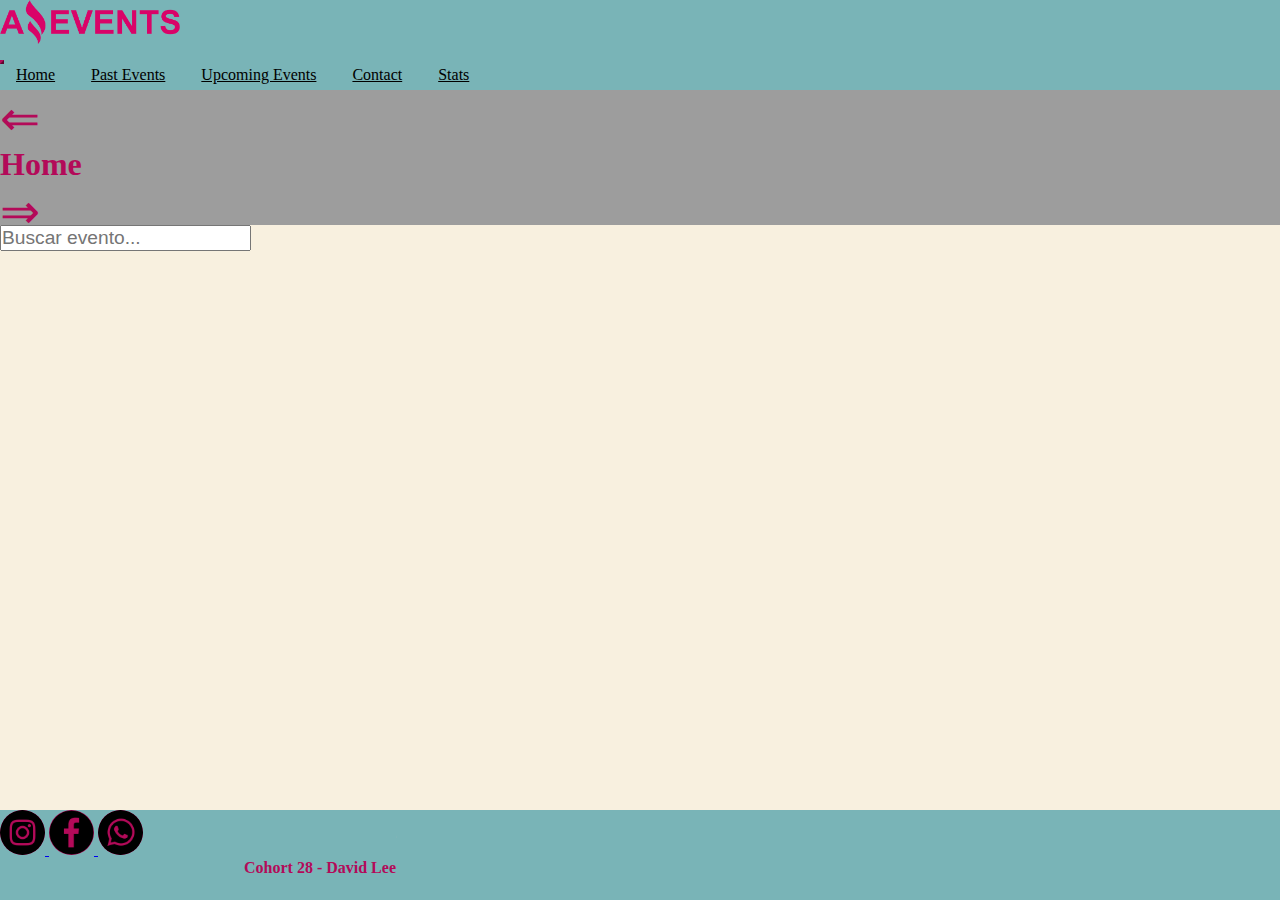
<file: index.html>
<!doctype html>
<html lang="en">

<head>
   <!-- Required meta tags -->
   <meta charset="utf-8">
   <meta name="viewport" content="width=device-width, initial-scale=1">

   <!-- Bootstrap CSS -->
   <link href="https://cdn.jsdelivr.net/npm/bootstrap@5.1.3/dist/css/bootstrap.min.css" rel="stylesheet"
      integrity="sha384-1BmE4kWBq78iYhFldvKuhfTAU6auU8tT94WrHftjDbrCEXSU1oBoqyl2QvZ6jIW3" crossorigin="anonymous">

   <!--STYLE-CSS-->
   <link rel="stylesheet" href="./css/style.css">

   <!--FAVICON-->
   <link rel="icon" href="./images/favicon.ico" type="image/x-icon">
   <title>Amazing Events</title>
</head>

<body>
   <!--HEADER-->
   <header>
      <nav class="navbar navbar-expand-lg navbar-light bg-nav">
         <div class="container-fluid">
            <div class="container logo-img ms-0">
               <img src="./images/logo_events.png" alt="logo-events">
            </div>
            <button class="navbar-toggler" type="button" data-bs-toggle="collapse"
               data-bs-target="#navbarSupportedContent" aria-controls="navbarSupportedContent" aria-expanded="false"
               aria-label="Toggle navigation">
               <span class="navbar-toggler-icon"></span>
            </button>

            <div class="collapse navbar-collapse justify-content-end my-3" id="navbarSupportedContent">
               <a class="nav-link my-sm-0" href="#">Home</a>
               <a class="nav-link my-sm-0" href="./pages/pastEvents.html">Past Events</a>
               <a class="nav-link my-sm-0" href="./pages/upcomingEvents.html">Upcoming Events</a>
               <a class="nav-link my-sm-0" href="./pages/contact.html">Contact</a>
               <a class="nav-link my-sm-0" href="./pages/stats.html">Stats</a>
            </div>
         </div>
      </nav>
      <div class="d-flex justify-content-between align-items-center page-container">
         <div class="py-5 mx-5">
            <a href="./pages/stats.html" class="btn-header d-none">&#8656;</a>
         </div>
         <h1 class="page py-5 mx-5">Home</h1>
         <div class="py-5 mx-5">
            <a href="./pages/pastEvents.html" class="btn-header">&#8658;</a>
         </div>
      </div>
   </header>
   <!--END-HEADER-->

   <!--MAIN-->
   <main class="category-container">
      <div class="row mx-0 container-fluid flex-column-reverse flex-md-row align-items-center">

         <div class="col-12 col-sm-8 col-md-8 my-5 py-2 d-flex flex-column flex-lg-row" id="contenedorCheckbox">

         </div>
         <div class="col-12 col-sm-4 col-md-4 my-5">
            <div class="d-flex justify-md-content-end justify-content-center ">
               <input type="text" placeholder="Buscar evento..." class="input-buscador mx-1" id="searchBar">
            </div>
         </div>

      </div>

      <!--CARD-SECTION-->
      <div class="container-fluid">
         <div class="row d-flex align-items-center justify-content-center" id="contenedorTarjetasHome">
         </div>
      </div>
   </main>

   <!--FOOTER-SECTION-->
   <footer>
      <div class="container-fluid d-flex align-items-center justify-content-between footer-container">
         <div class="redes-container">
            <a href="https://www.instagram.com" target="_blank" class="mx-md-4">
               <img src="./images/instagram.png" alt="instagram" class="footer-img">
            </a>
            <a href="https://www.facebook.com" target="_blank" class="mx-md-4">
               <img src="./images/facebook.png" alt="facebook" class="footer-img">
            </a>
            <a href="https://www.whatsapp.com" target="_blank" class="mx-md-4">
               <img src="./images/whatsapp.png" alt="whatsapp" class="footer-img">
            </a>
         </div>
         <div class="d-flex justify-content-center align-items-center text-footer">
            <h4>Cohort 28 - David Lee</h4>
         </div>
      </div>
   </footer>

   <script src="https://cdn.jsdelivr.net/npm/bootstrap@5.1.3/dist/js/bootstrap.bundle.min.js"
      integrity="sha384-ka7Sk0Gln4gmtz2MlQnikT1wXgYsOg+OMhuP+IlRH9sENBO0LRn5q+8nbTov4+1p" crossorigin="anonymous">
   </script>

   <script src="./js/main.js"></script>


</body>

</html>
</file>
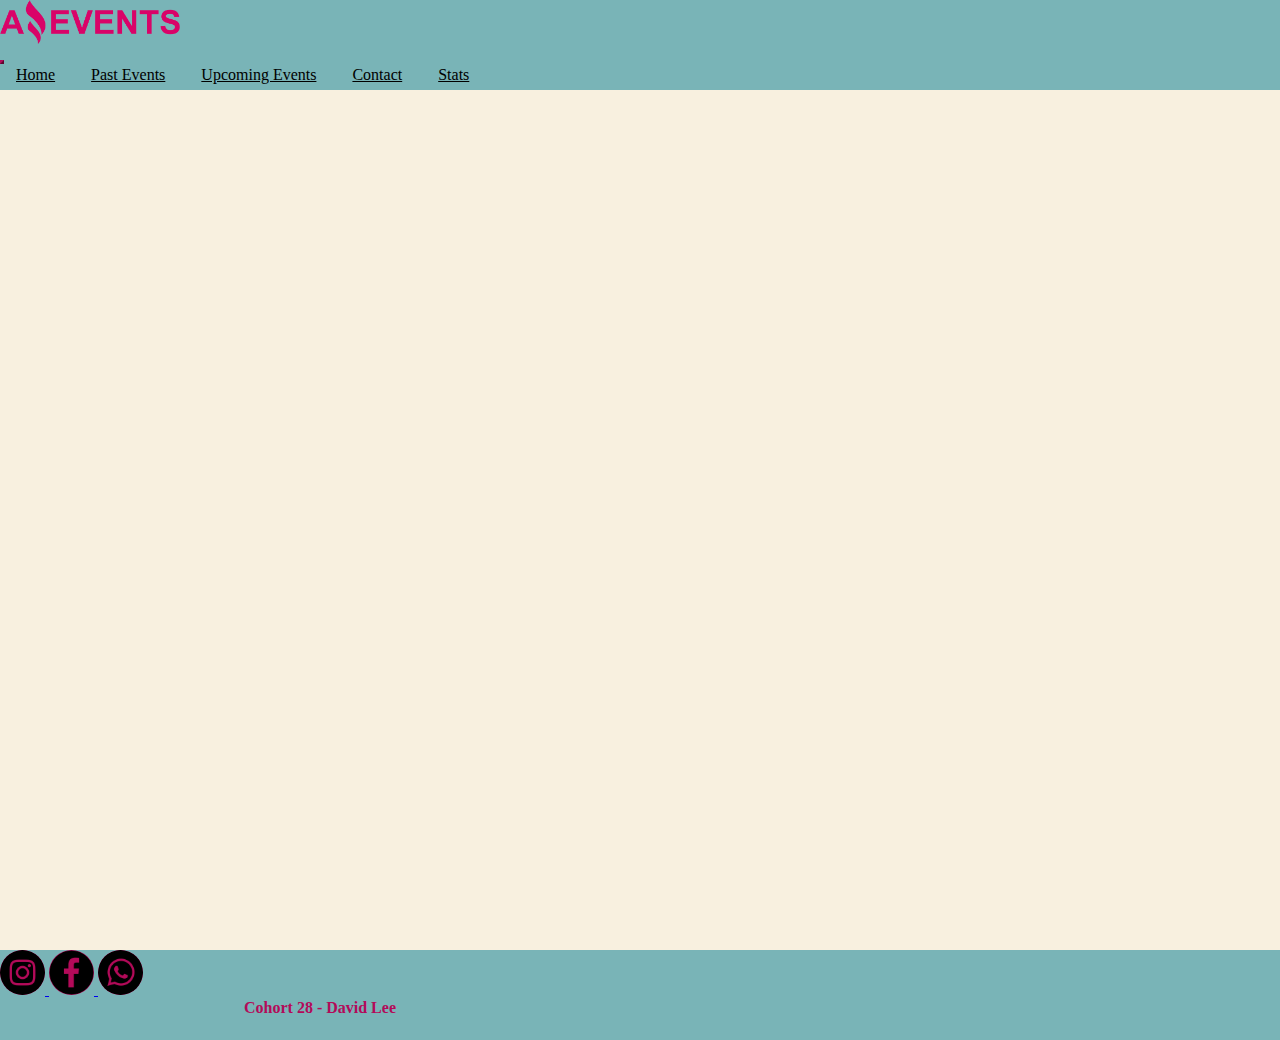
<file: pages/cardDetail.html>
<!doctype html>
<html lang="en">

<head>
   <!-- Required meta tags -->
   <meta charset="utf-8">
   <meta name="viewport" content="width=device-width, initial-scale=1">

   <!-- Bootstrap CSS -->
   <link href="https://cdn.jsdelivr.net/npm/bootstrap@5.1.3/dist/css/bootstrap.min.css" rel="stylesheet"
      integrity="sha384-1BmE4kWBq78iYhFldvKuhfTAU6auU8tT94WrHftjDbrCEXSU1oBoqyl2QvZ6jIW3" crossorigin="anonymous">

   <!--STYLE-CSS-->
   <link rel="stylesheet" href="../css/style.css">
   <!--FAVICON-->
   <link rel="icon" href="./images/favicon.ico" type="image/x-icon">
   <title>Amazing Events</title>
</head>

<body>
   <!--HEADER-->
   <header class="header-card-detail">
      <nav class="navbar navbar-expand-lg navbar-light bg-nav">
         <div class="container-fluid">


            <div class="container logo-img ms-0">
               <img src="../images/logo_events.png" alt="logo-events">
            </div>
            <button class="navbar-toggler" type="button" data-bs-toggle="collapse"
               data-bs-target="#navbarSupportedContent" aria-controls="navbarSupportedContent" aria-expanded="false"
               aria-label="Toggle navigation">
               <span class="navbar-toggler-icon"></span>
            </button>

            <div class="collapse navbar-collapse justify-content-end my-3" id="navbarSupportedContent">
               <a class="nav-link my-sm-0" href="../index.html">Home</a>
               <a class="nav-link my-sm-0" href="./pastEvents.html">Past Events</a>
               <a class="nav-link my-sm-0" href="./upcomingEvents.html">Upcoming Events</a>
               <a class="nav-link my-sm-0" href="./contact.html">Contact</a>
               <a class="nav-link my-sm-0" href="./stats.html">Stats</a>
            </div>
         </div>
      </nav>
   </header>
   <!--END-HEADER-->
   <main class="contact-container d-flex justify-content-center align-items-center">
      <div class="card px-5 py-5 justify-content-center container" style=" height: 860px;" id="contenedorDetail">

      </div>
   </main>

   <!--FOOTER-SECTION-->
   <footer>
      <div class="container-fluid d-flex align-items-center justify-content-between footer-container">
         <div class="redes-container">
            <a href="https://www.instagram.com" target="_blank" class="mx-md-4">
               <img src="../images/instagram.png" alt="instagram" class="footer-img">
            </a>
            <a href="https://www.facebook.com" target="_blank" class="mx-md-4">
               <img src="../images/facebook.png" alt="facebook" class="footer-img">
            </a>
            <a href="https://www.whatsapp.com" target="_blank" class="mx-md-4">
               <img src="../images/whatsapp.png" alt="whatsapp" class="footer-img">
            </a>
         </div>
         <div class="d-flex justify-content-center align-items-center text-footer">
            <h4>Cohort 28 - David Lee</h4>
         </div>
      </div>
   </footer>

   <script src="../js/detail.js"></script>
   <script src="https://cdn.jsdelivr.net/npm/bootstrap@5.1.3/dist/js/bootstrap.bundle.min.js"
      integrity="sha384-ka7Sk0Gln4gmtz2MlQnikT1wXgYsOg+OMhuP+IlRH9sENBO0LRn5q+8nbTov4+1p" crossorigin="anonymous">
   </script>


</body>

</html>
</file>
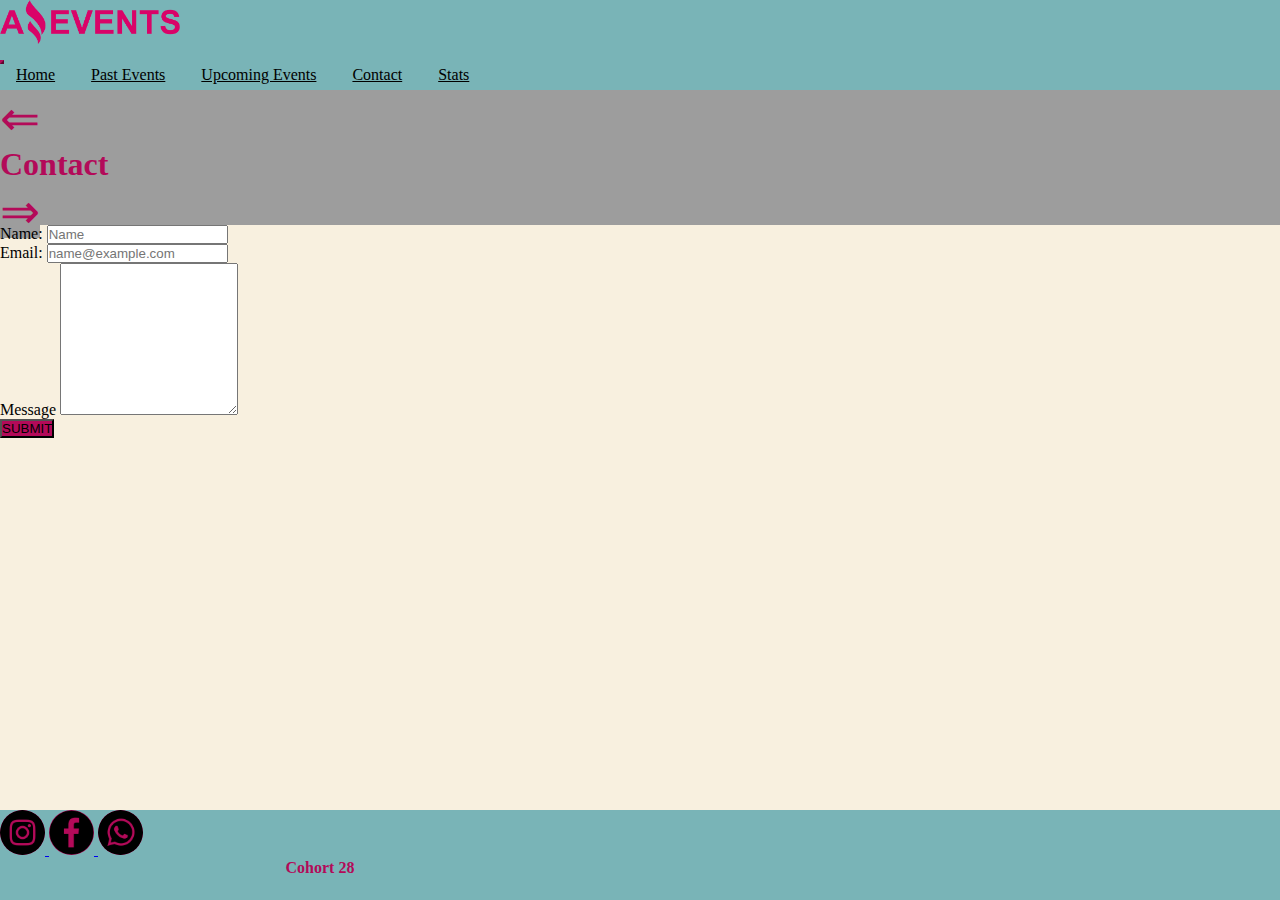
<file: pages/contact.html>
<!doctype html>
<html lang="en">

<head>
   <!-- Required meta tags -->
   <meta charset="utf-8">
   <meta name="viewport" content="width=device-width, initial-scale=1">

   <!-- Bootstrap CSS -->
   <link href="https://cdn.jsdelivr.net/npm/bootstrap@5.1.3/dist/css/bootstrap.min.css" rel="stylesheet"
      integrity="sha384-1BmE4kWBq78iYhFldvKuhfTAU6auU8tT94WrHftjDbrCEXSU1oBoqyl2QvZ6jIW3" crossorigin="anonymous">

   <!--STYLE-CSS-->
   <link rel="stylesheet" href="../css/style.css">
   <!--FAVICON-->
   <link rel="icon" href="./images/favicon.ico" type="image/x-icon">
   <title>Amazing Events</title>
</head>

<body>
   <!--HEADER-->
   <header>
      <nav class="navbar navbar-expand-lg navbar-light bg-nav">
         <div class="container-fluid">
            <div class="container logo-img ms-0">
               <img src="../images/logo_events.png" alt="logo-events">
            </div>
            <button class="navbar-toggler" type="button" data-bs-toggle="collapse"
               data-bs-target="#navbarSupportedContent" aria-controls="navbarSupportedContent" aria-expanded="false"
               aria-label="Toggle navigation">
               <span class="navbar-toggler-icon"></span>
            </button>

            <div class="collapse navbar-collapse justify-content-end my-3" id="navbarSupportedContent">
               <a class="nav-link my-sm-0" href="../index.html">Home</a>
               <a class="nav-link my-sm-0" href="./pastEvents.html">Past Events</a>
               <a class="nav-link my-sm-0" href="#">Upcoming Events</a>
               <a class="nav-link my-sm-0" href="./contact.html">Contact</a>
               <a class="nav-link my-sm-0" href="./stats.html">Stats</a>
            </div>
         </div>
      </nav>
      <div class="d-flex justify-content-between align-items-center page-container">
         <div class="py-5 mx-5">
            <a href="./pastEvents.html" class="btn-header">&#8656;</a>
         </div>
         <h1 class="page py-5 text-center">Contact</h1>
         <div class="py-5 mx-5">
            <a href="./stats.html" class="btn-header">&#8658;</a>
         </div>
      </div>
   </header>
   <!--END-HEADER-->

   <main class="category-container">
      <div class="container w-50 py-5">

         <div class="mb-3">
            <label class="form-label">Name:</label>
            <input type="text" class="form-control" id="input-name" placeholder="Name">
         </div>
         <div class="mb-3">
            <label class="form-label">Email:</label>
            <input type="email" class="form-control" id="input-email" placeholder="name@example.com">
         </div>
         <div class="mb-3">
            <label for="exampleFormControlTextarea1" class="form-label">Message</label>
            <textarea resize="none" class="form-control" id="exampleFormControlTextarea1" rows="10"></textarea>
         </div>
         <div class="d-flex justify-content-end">
            <input type="button" value="SUBMIT" class="btn">
         </div>
      </div>
   </main>

   <!--FOOTER-SECTION-->
   <footer>
      <div class="container-fluid d-flex align-items-center justify-content-between footer-container">
         <div class="redes-container">
            <a href="https://www.instagram.com" target="_blank" class="mx-md-4">
               <img src="../images/instagram.png" alt="instagram" class="footer-img">
            </a>
            <a href="https://www.facebook.com" target="_blank" class="mx-md-4">
               <img src="../images/facebook.png" alt="facebook" class="footer-img">
            </a>
            <a href="https://www.whatsapp.com" target="_blank" class="mx-md-4">
               <img src="../images/whatsapp.png" alt="whatsapp" class="footer-img">
            </a>
         </div>
         <div class="d-flex justify-content-center align-items-center text-footer">
            <h4>Cohort 28</h4>
         </div>
      </div>
   </footer>

   <script src="https://cdn.jsdelivr.net/npm/bootstrap@5.1.3/dist/js/bootstrap.bundle.min.js"
      integrity="sha384-ka7Sk0Gln4gmtz2MlQnikT1wXgYsOg+OMhuP+IlRH9sENBO0LRn5q+8nbTov4+1p" crossorigin="anonymous">
   </script>


</body>

</html>
</file>
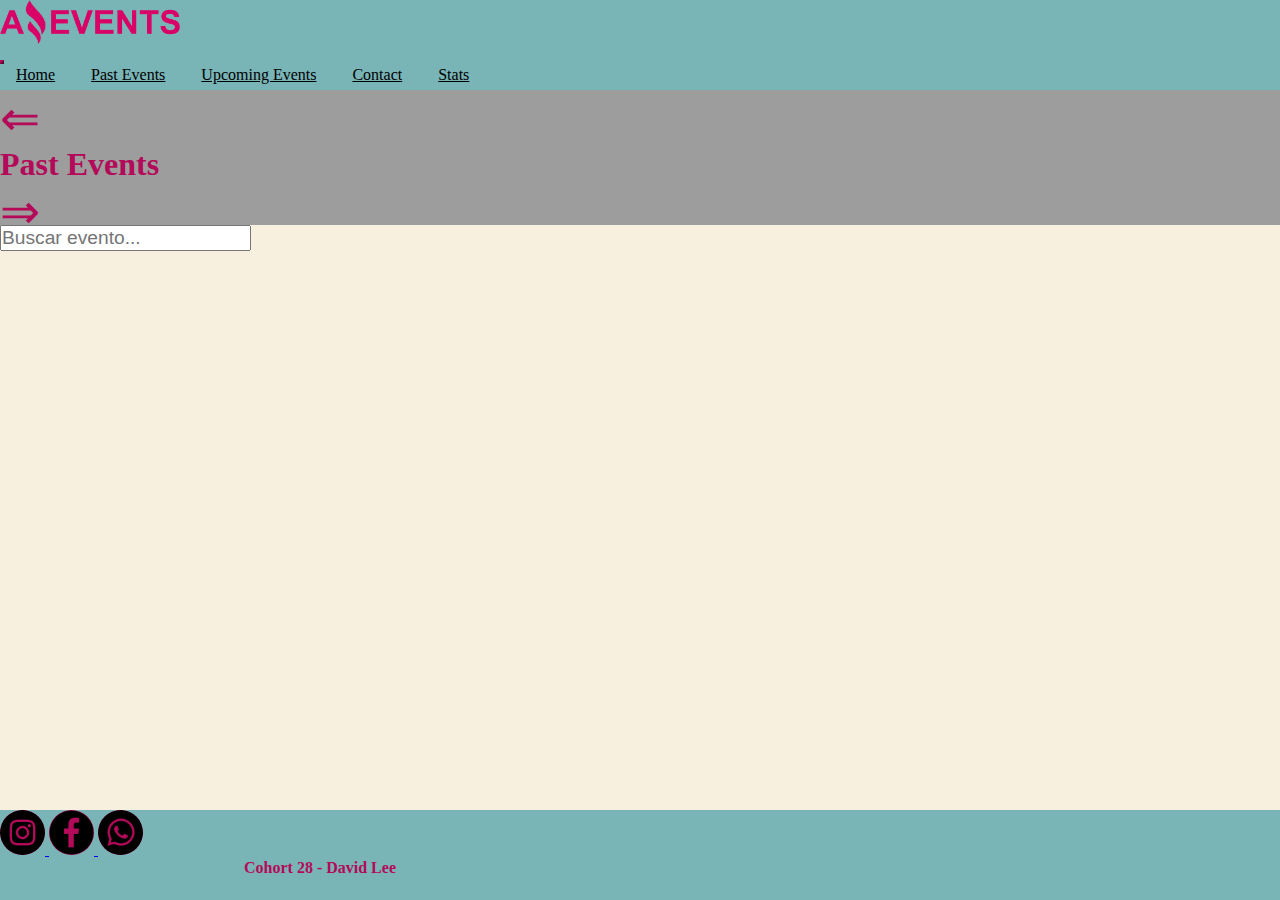
<file: pages/pastEvents.html>
<!doctype html>
<html lang="en">

<head>
   <!-- Required meta tags -->
   <meta charset="utf-8">
   <meta name="viewport" content="width=device-width, initial-scale=1">

   <!-- Bootstrap CSS -->
   <link href="https://cdn.jsdelivr.net/npm/bootstrap@5.1.3/dist/css/bootstrap.min.css" rel="stylesheet"
      integrity="sha384-1BmE4kWBq78iYhFldvKuhfTAU6auU8tT94WrHftjDbrCEXSU1oBoqyl2QvZ6jIW3" crossorigin="anonymous">

   <!--STYLE-CSS-->
   <link rel="stylesheet" href="../css/style.css">
   <!--FAVICON-->
   <link rel="icon" href="./images/favicon.ico" type="image/x-icon">
   <title>Amazing Events</title>
</head>

<body>
   <!--HEADER-->
   <header>
      <nav class="navbar navbar-expand-lg navbar-light bg-nav">
         <div class="container-fluid">
            <div class="container logo-img ms-0">
               <img src="../images/logo_events.png" alt="logo-events">
            </div>
            <button class="navbar-toggler" type="button" data-bs-toggle="collapse"
               data-bs-target="#navbarSupportedContent" aria-controls="navbarSupportedContent" aria-expanded="false"
               aria-label="Toggle navigation">
               <span class="navbar-toggler-icon"></span>
            </button>

            <div class="collapse navbar-collapse justify-content-end my-3" id="navbarSupportedContent">
               <a class="nav-link my-sm-0" href="../index.html">Home</a>
               <a class="nav-link my-sm-0" href="#">Past Events</a>
               <a class="nav-link my-sm-0" href="./upcomingEvents.html">Upcoming Events</a>
               <a class="nav-link my-sm-0" href="./contact.html">Contact</a>
               <a class="nav-link my-sm-0" href="./stats.html">Stats</a>
            </div>
         </div>
      </nav>
      <div class="d-flex justify-content-between align-items-center page-container">
         <div class="py-5 mx-5">
            <a href="../index.html" class="btn-header">&#8656;</a>
         </div>
         <h1 class="page py-5 text-center">Past Events</h1>
         <div class="py-5 mx-5">
            <a href="./upcomingEvents.html" class="btn-header">&#8658;</a>
         </div>
      </div>
   </header>
   <!--END-HEADER-->

   <!--MAIN-->
   <main class="category-container">
      <div class="row mx-0 container-fluid flex-column-reverse flex-md-row align-items-center">

         <div class="col-12 col-sm-8 col-md-8 my-5 py-2 d-flex flex-column flex-lg-row" id="contenedorCheckBox">

         </div>
         <div class="col-12 col-sm-4 col-md-4 my-5">
            <div class="d-flex justify-md-content-end justify-content-center ">
               <input type="text" placeholder="Buscar evento..." class="input-buscador mx-1" id="searchBar">

            </div>

         </div>
      </div>


      <!--CARD-SECTION-->
      <div class="container-fluid">
         <div class="row d-flex align-items-center justify-content-center" id="contenedorTarjetasPast">
         </div>
      </div>
   </main>

   <!--FOOTER-SECTION-->
   <footer>
      <div class="container-fluid d-flex align-items-center justify-content-between footer-container">
         <div class="redes-container">
            <a href="https://www.instagram.com" target="_blank" class="mx-md-4">
               <img src="../images/instagram.png" alt="instagram" class="footer-img">
            </a>
            <a href="https://www.facebook.com" target="_blank" class="mx-md-4">
               <img src="../images/facebook.png" alt="facebook" class="footer-img">
            </a>
            <a href="https://www.whatsapp.com" target="_blank" class="mx-md-4">
               <img src="../images/whatsapp.png" alt="whatsapp" class="footer-img">
            </a>
         </div>
         <div class="d-flex justify-content-center align-items-center text-footer">
            <h4>Cohort 28 - David Lee</h4>
         </div>
      </div>
   </footer>

   <script src="https://cdn.jsdelivr.net/npm/bootstrap@5.1.3/dist/js/bootstrap.bundle.min.js"
      integrity="sha384-ka7Sk0Gln4gmtz2MlQnikT1wXgYsOg+OMhuP+IlRH9sENBO0LRn5q+8nbTov4+1p" crossorigin="anonymous">
   </script>

   <script src="../js/past.js"></script>

</body>

</html>
</file>
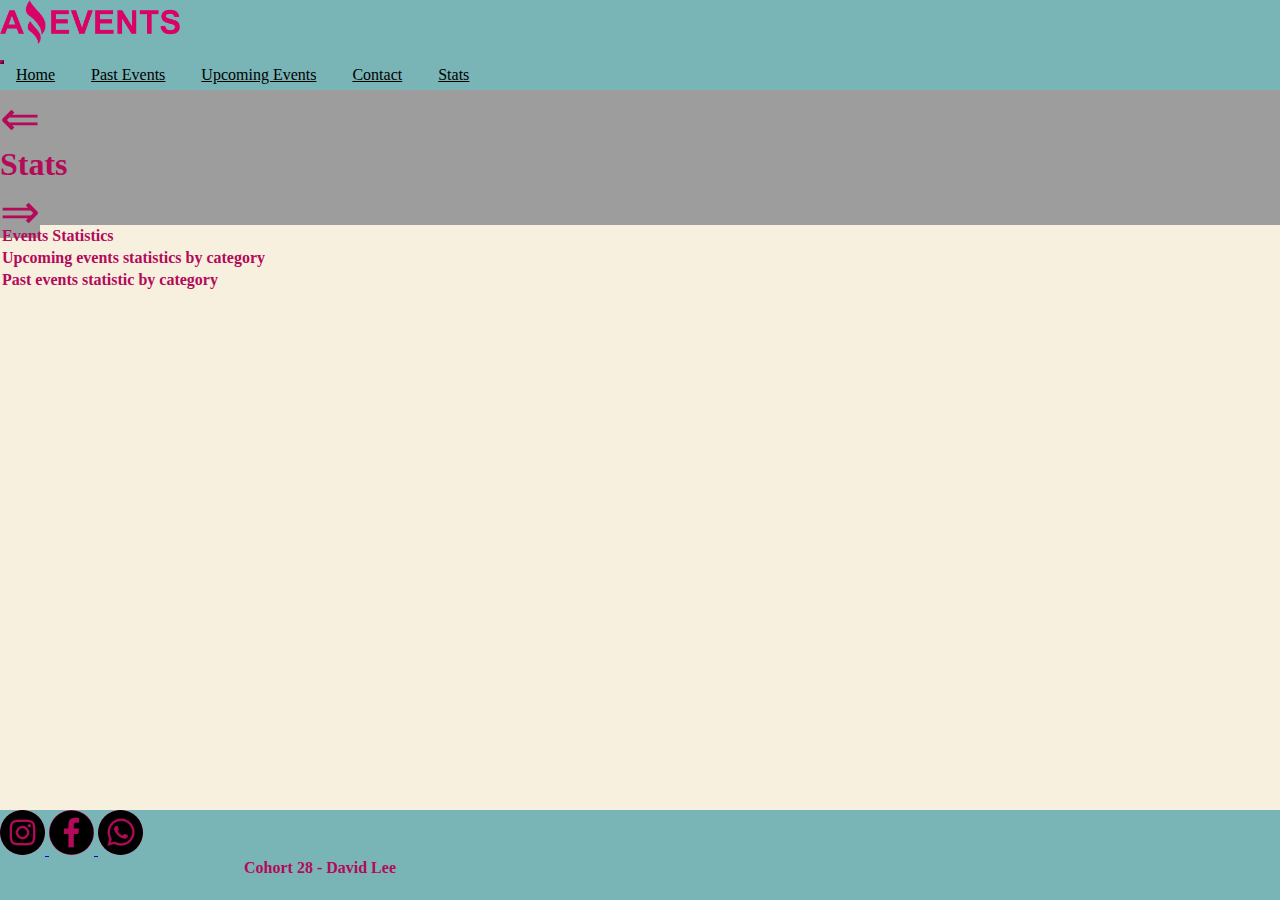
<file: pages/stats.html>
<!doctype html>
<html lang="en">

<head>
   <!-- Required meta tags -->
   <meta charset="utf-8">
   <meta name="viewport" content="width=device-width, initial-scale=1">

   <!-- Bootstrap CSS -->
   <link href="https://cdn.jsdelivr.net/npm/bootstrap@5.1.3/dist/css/bootstrap.min.css" rel="stylesheet"
      integrity="sha384-1BmE4kWBq78iYhFldvKuhfTAU6auU8tT94WrHftjDbrCEXSU1oBoqyl2QvZ6jIW3" crossorigin="anonymous">

   <!--STYLE-CSS-->
   <link rel="stylesheet" href="../css/style.css">
   <!--FAVICON-->
   <link rel="icon" href="./images/favicon.ico" type="image/x-icon">
   <title>Amazing Events</title>
</head>

<body>
   <!--HEADER-->
   <header>
      <nav class="navbar navbar-expand-lg navbar-light bg-nav">
         <div class="container-fluid">
            <div class="container logo-img ms-0">
               <img src="../images/logo_events.png" alt="logo-events">
            </div>
            <button class="navbar-toggler" type="button" data-bs-toggle="collapse"
               data-bs-target="#navbarSupportedContent" aria-controls="navbarSupportedContent" aria-expanded="false"
               aria-label="Toggle navigation">
               <span class="navbar-toggler-icon"></span>
            </button>

            <div class="collapse navbar-collapse justify-content-end my-3" id="navbarSupportedContent">
               <a class="nav-link my-sm-0" href="../index.html">Home</a>
               <a class="nav-link my-sm-0" href="./pastEvents.html">Past Events</a>
               <a class="nav-link my-sm-0" href="./upcomingEvents.html">Upcoming Events</a>
               <a class="nav-link my-sm-0" href="./contact.html">Contact</a>
               <a class="nav-link my-sm-0" href="#">Stats</a>
            </div>
         </div>
      </nav>
      <div class="d-flex justify-content-between align-items-center page-container">
         <div class="py-5 mx-5">
            <a href="./contact.html" class="btn-header">&#8656;</a>
         </div>
         <h1 class="page py-5 mx-5">Stats</h1>
         <div class="py-5 mx-5">
            <a href="" class="btn-header d-none">&#8658;</a>
         </div>
      </div>
   </header>
   <!--END-HEADER-->

   <main class="category-container py-5">
      <!--PRIMERA-TABLA-->
      <table class="table container">
         <thead>
            <tr>
               <th colspan="3">Events Statistics</th>
            </tr>
         </thead>
         <tbody id="table_container_uno">
         </tbody>
      </table>
      <!--SEGUNDA-TABLA-->
      <table class="table container">
         <thead>
            <tr>
               <th colspan="3">Upcoming events statistics by category</th>
            </tr>
         </thead>
         <tbody id="table_container_dos">
         </tbody>
      </table>
      <!--TERCERA-TABLA-->
      <table class="table container mb-0">
         <thead>
            <tr>
               <th colspan="3">Past events statistic by category</th>
            </tr>
         </thead>
         <tbody id="table_container_tres">
         </tbody>
      </table>

      </table>

   </main>

   <!--FOOTER-SECTION-->
   <footer>
      <div class="container-fluid d-flex align-items-center justify-content-between footer-container">
         <div class="redes-container">
            <a href="https://www.instagram.com" target="_blank" class="mx-md-4">
               <img src="../images/instagram.png" alt="instagram" class="footer-img">
            </a>
            <a href="https://www.facebook.com" target="_blank" class="mx-md-4">
               <img src="../images/facebook.png" alt="facebook" class="footer-img">
            </a>
            <a href="https://www.whatsapp.com" target="_blank" class="mx-md-4">
               <img src="../images/whatsapp.png" alt="whatsapp" class="footer-img">
            </a>
         </div>
         <div class="d-flex justify-content-center align-items-center text-footer">
            <h4>Cohort 28 - David Lee</h4>
         </div>
      </div>
   </footer>

   <script src="https://cdn.jsdelivr.net/npm/bootstrap@5.1.3/dist/js/bootstrap.bundle.min.js"
      integrity="sha384-ka7Sk0Gln4gmtz2MlQnikT1wXgYsOg+OMhuP+IlRH9sENBO0LRn5q+8nbTov4+1p" crossorigin="anonymous">
   </script>
   <script src="../js/table.js"></script>


</body>

</html>
</file>
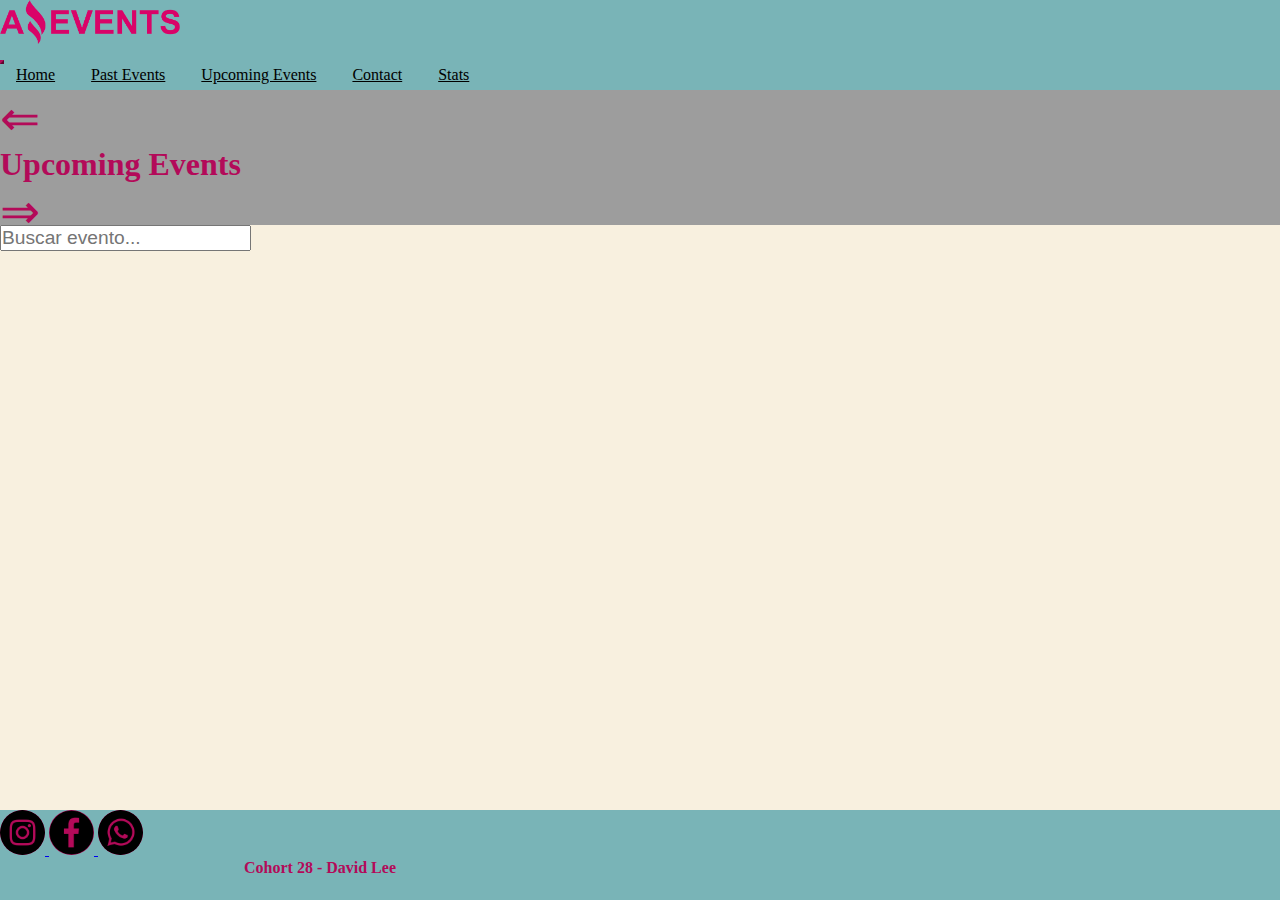
<file: pages/upcomingEvents.html>
<!doctype html>
<html lang="en">

<head>
   <!-- Required meta tags -->
   <meta charset="utf-8">
   <meta name="viewport" content="width=device-width, initial-scale=1">

   <!-- Bootstrap CSS -->
   <link href="https://cdn.jsdelivr.net/npm/bootstrap@5.1.3/dist/css/bootstrap.min.css" rel="stylesheet"
      integrity="sha384-1BmE4kWBq78iYhFldvKuhfTAU6auU8tT94WrHftjDbrCEXSU1oBoqyl2QvZ6jIW3" crossorigin="anonymous">

   <!--STYLE-CSS-->
   <link rel="stylesheet" href="../css/style.css">
   <!--FAVICON-->
   <link rel="icon" href="./images/favicon.ico" type="image/x-icon">
   <title>Amazing Events</title>
</head>

<body>
   <!--HEADER-->
   <header>
      <nav class="navbar navbar-expand-lg navbar-light bg-nav">
         <div class="container-fluid">
            <div class="container logo-img ms-0">
               <img src="../images/logo_events.png" alt="logo-events">
            </div>
            <button class="navbar-toggler" type="button" data-bs-toggle="collapse"
               data-bs-target="#navbarSupportedContent" aria-controls="navbarSupportedContent" aria-expanded="false"
               aria-label="Toggle navigation">
               <span class="navbar-toggler-icon"></span>
            </button>

            <div class="collapse navbar-collapse justify-content-end my-3" id="navbarSupportedContent">
               <a class="nav-link my-sm-0" href="../index.html">Home</a>
               <a class="nav-link my-sm-0" href="./pastEvents.html">Past Events</a>
               <a class="nav-link my-sm-0" href="#">Upcoming Events</a>
               <a class="nav-link my-sm-0" href="./contact.html">Contact</a>
               <a class="nav-link my-sm-0" href="./stats.html">Stats</a>
            </div>
         </div>
      </nav>
      <div class="d-flex justify-content-between align-items-center page-container">
         <div class="py-5 mx-5">
            <a href="./pastEvents.html" class="btn-header">&#8656;</a>
         </div>
         <h1 class="page py-5 text-center">Upcoming Events</h1>
         <div class="py-5 mx-5">
            <a href="./contact.html" class="btn-header">&#8658;</a>
         </div>
      </div>
   </header>
   <!--END-HEADER-->

   <!--MAIN-->
   <main class="category-container">

      <div class="row mx-0 container-fluid flex-column-reverse flex-md-row align-items-center">


         <div class="col-12 col-sm-8 col-md-8 my-5 py-2 d-flex flex-column flex-lg-row" id="contenedorCheckBox">

         </div>
         <div class="col-12 col-sm-4 col-md-4 my-5">
            <div class="d-flex justify-md-content-end justify-content-center ">
               <input type="text" placeholder="Buscar evento..." class="input-buscador mx-1" id="searchBar">
            </div>

         </div>
      </div>

      <!--CARD-SECTION-->
      <div class="container-fluid">
         <div class="row d-flex align-items-center justify-content-center" id="contenedorTarjetasUpcoming">

         </div>
      </div>
   </main>

   <!--FOOTER-SECTION-->
   <footer>
      <div class="container-fluid d-flex align-items-center justify-content-between footer-container">
         <div class="redes-container">
            <a href="https://www.instagram.com" target="_blank" class="mx-md-4">
               <img src="../images/instagram.png" alt="instagram" class="footer-img">
            </a>
            <a href="https://www.facebook.com" target="_blank" class="mx-md-4">
               <img src="../images/facebook.png" alt="facebook" class="footer-img">
            </a>
            <a href="https://www.whatsapp.com" target="_blank" class="mx-md-4">
               <img src="../images/whatsapp.png" alt="whatsapp" class="footer-img">
            </a>
         </div>
         <div class="d-flex justify-content-center align-items-center text-footer">
            <h4>Cohort 28 - David Lee</h4>
         </div>
      </div>
   </footer>

   <script src="https://cdn.jsdelivr.net/npm/bootstrap@5.1.3/dist/js/bootstrap.bundle.min.js"
      integrity="sha384-ka7Sk0Gln4gmtz2MlQnikT1wXgYsOg+OMhuP+IlRH9sENBO0LRn5q+8nbTov4+1p" crossorigin="anonymous">
   </script>

   <script src="../js/upcoming.js"></script>
</body>

</html>
</file>
<file: css/style.css>
* {
   margin: 0;
   padding: 0;
   box-sizing: border-box;
}

header {
   background-color: black;
   height: 25vh;
}

.header-card-detail {
   background-color: #b30a59;
   height: 10vh;
}

.logo-img {
   width: 10vh;
}

.logo-img>img {
   width: 180px;
}


.navbar {
   height: 10vh;
}

.btn-header {
   background-color: #9D9D9D;
   width: 75px;
   height: 15vh;
   border: none;
   font-size: 3rem;
   text-decoration: none;
   color: #b30a59;
   text-align: start;
}

.navbar-light .navbar-toggler {

   border-color: #b30a59;
}

.navbar-toggler:focus {
   color: #b30a59;

}

.page-container {
   background-color: #9D9D9D;
   height: 15vh;
   /* width: 100%; */
}

.card {

   min-height: 650px;
}

.img-cards {
   height: 20rem;
   object-fit: cover;
}

.page {
   color: #b30a59;
}

.nav-link {
   background-color: #79B4B7;
   margin: 1rem;
   color: black
}

.nav-link:hover {
   color: #b30a59;
}

.navbar-brand {
   background-color: blueviolet;
   padding: 1rem;
}

.category-container {
   background-color: #F8F0DF;
   min-height: 65vh;

}

.contact-container {
   background-color: #F8F0DF;
   min-height: 80vh;
}

.footer-container {
   height: 10vh;
   background-color: #79B4B7;
   width: 100%;
}

.lupa-btn>img {
   width: 28px;
}

.lupa-btn {
   background-color: #79B4B7;

}

.input-buscador {
   font-size: 1.2rem;
}

.text-footer {
   width: 50vw;
}

.redes-container {
   width: 50vw;
}

h4 {
   width: 100%;
   text-align: center;
   color: #b30a59;
}

label {
   text-align: center;
}

.bg-nav {
   background-color: #79B4B7;
}

.footer-container>a {
   text-decoration: none;
   background-color: #79B4B7;
}

.footer-img {
   background-color: #b30a59;
   border-radius: 50%;
   width: 45px;

}

.btn {
   background-color: #b30a59;
}

th {
   color: #b30a59;
}

a:hover {
   color: #b30a59;
}

.img-fluid {
   height: 18rem;
}

td {
   width: 33.33%;
}

.card-text {
   min-height: 5rem;
}

/*MEDIA-QUERIES*/
@media (max-width:767px) {
   .page-container {
      width: 100%;

   }

   .btn-header {
      background-color: #9D9D9D;
      width: 100%;
      height: 15vh;
      border: none;
      font-size: 1.15rem;
      text-decoration: none;
      color: #b30a59;
   }

   .nav-link {
      background-color: #79B4B7;
      padding: 1rem;
      margin: 0;
      color: black
   }


   .footer-container>div>a>img {
      width: 25px;
   }



   .redes-container {
      display: flex;

   }

   .redes-container>a {
      margin: 12px;
   }

   h4 {
      font-size: 1rem;
      margin-bottom: 0px;
   }

   h1 {
      font-size: 1.5rem;
   }
}
</file>
